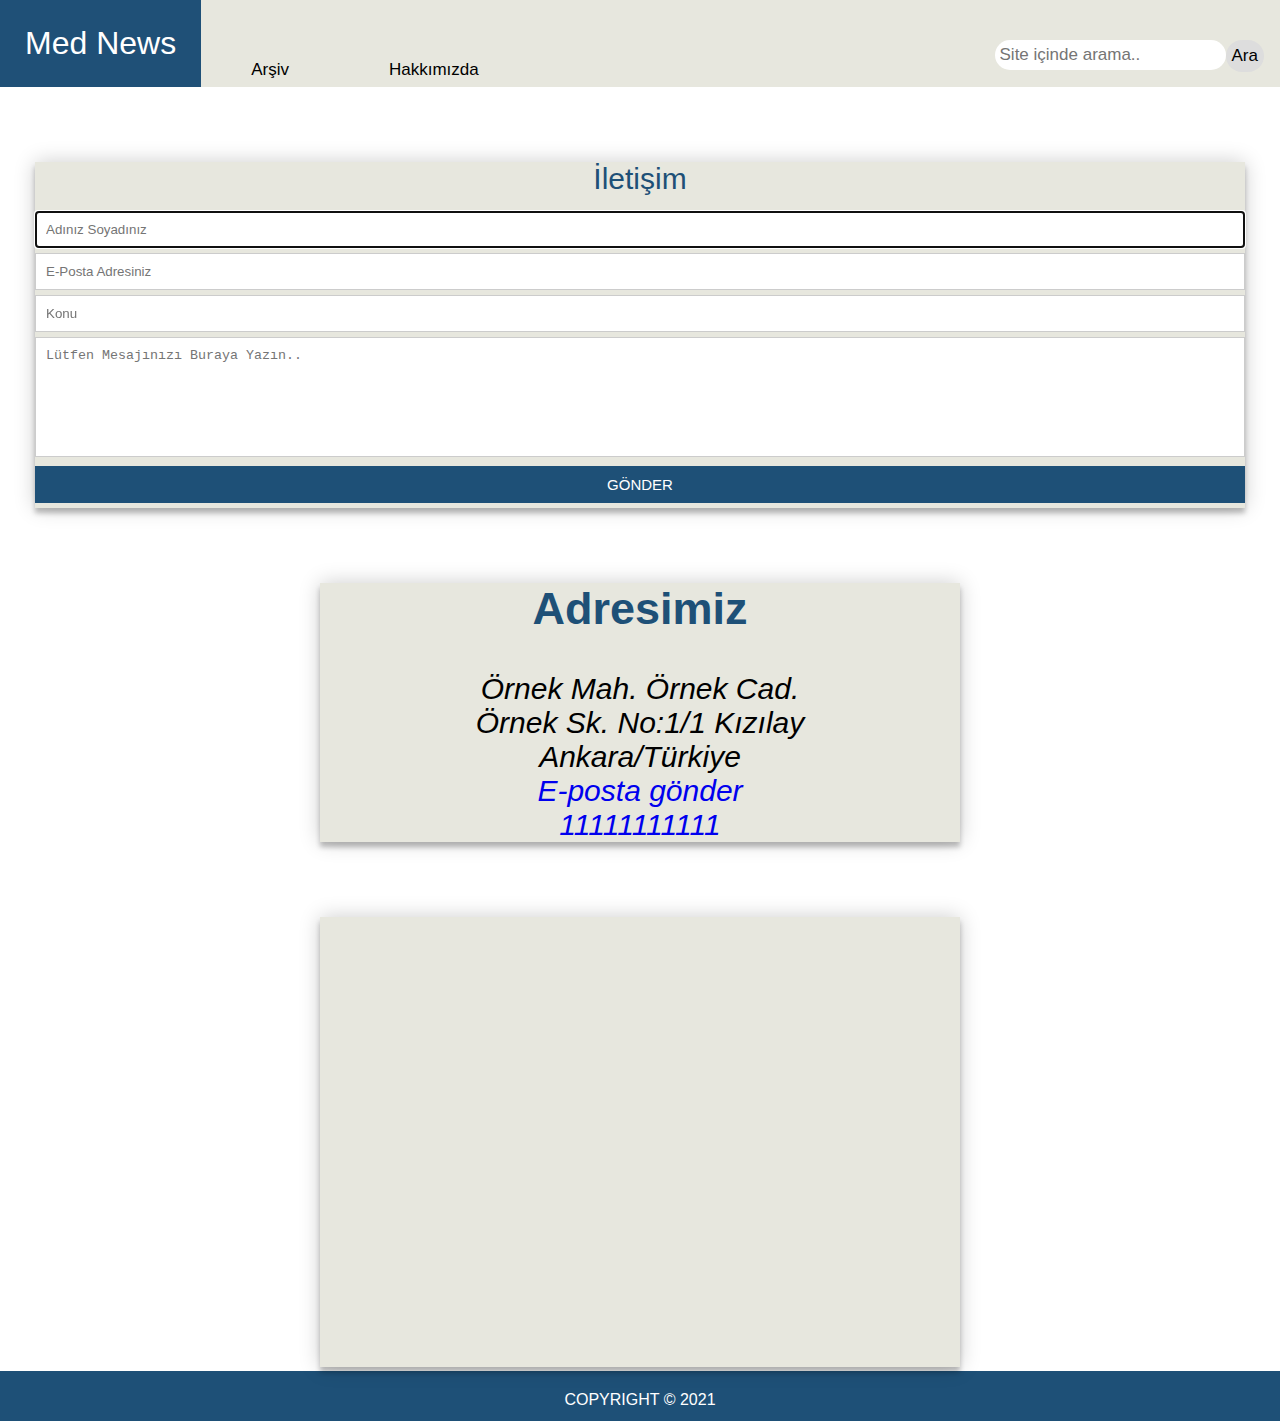
<file: html/contact.html>
<!DOCTYPE html>
<html lang="tr">

<head>
    <meta charset="UTF-8" />
    <meta http-equiv="X-UA-Compatible" content="IE=edge" />
    <meta name="viewport" content="width=device-width, initial-scale=1.0" />
    <title>İletişim</title>
    <link rel="stylesheet" href="/main.css" />
</head>

<body>
    <header>
        <nav>
            <div class="topnav">
                <a class="active" href="index.html">Med News</a>
                <a href="archive.html">Arşiv</a>
                <a href="about-us.html">Hakkımızda</a>
                <div class="search-container">
                    <form action="/action_page.php">
                        <input type="text" placeholder="Site içinde arama.." name="search" />
                        <button type="submit">Ara</button>
                    </form>
                </div>
            </div>
        </nav>
    </header>
    <main>
        <div class="container">
            <form id="contact" action="" method="">
                <h2>İletişim</h2>
                <div class="form-control">
                    <input placeholder="Adınız Soyadınız" type="text" required autofocus />
                </div>
                <div class="form-control">
                    <input placeholder="E-Posta Adresiniz" type="email" required />
                </div>
                <div class="form-control">
                    <input placeholder="Konu" type="text" required />
                </div>
                <div class="form-control">
                    <textarea placeholder="Lütfen Mesajınızı Buraya Yazın.." required></textarea>
                </div>
                <div class="form-control">
                    <button name="submit" type="submit" id="submit">GÖNDER</button>
                </div>
            </form>
        </div>
        <div class="iletisim">
            <h2>Adresimiz</h2>
            <address>
          Örnek Mah. Örnek Cad.<br />
          Örnek Sk. No:1/1 Kızılay<br />
          Ankara/Türkiye <br />
          <a href="mailto:deneme@example.com">E-posta gönder</a><br />
          <a href="tel:11111111111">11111111111</a>
        </address>
        </div>
        <div class="map-container">
            <iframe src="https://www.google.com/maps/embed?pb=!1m18!1m12!1m3!1d3059.5885968435373!2d32.86117691543619!3d39.92822197942494!2m3!1f0!2f0!3f0!3m2!1i1024!2i768!4f13.1!3m3!1m2!1s0x14d34e5015ea552f%3A0x68b845e4f89e579a!2zRmlkYW5sxLFrLCBLdXJ0dWx1xZ8gUGFya8SxLCAwNjQyMCDDh2Fua2F5YS9BbmthcmE!5e0!3m2!1str!2str!4v1618168414893!5m2!1str!2str"
                width="600" height="450" style="border: 0" allowfullscreen="" loading="lazy"></iframe>
        </div>
        <footer>
            <div class="copyright">COPYRIGHT © 2021</div>
        </footer>
    </main>
</body>

</html>
</file>
<file: main.css>
* {
    box-sizing: border-box;
}

body {
    margin: 0;
    font-family: Arial, Helvetica, sans-serif;
}

.topnav {
    overflow: hidden;
    background-color: #e7e7de;
}

.topnav a {
    float: left;
    display: block;
    color: black;
    text-align: center;
    text-decoration: none;
    font-size: 17px;
    padding: 60px 50px 7px 50px;
}

.topnav a:hover {
    background-color: #ddd;
    color: black;
}

.topnav a.active {
    background-color: #1f5077;
    color: white;
    font-size: 32px;
    padding: 25px;
}

.topnav .search-container {
    float: right;
}

.topnav input[type="text"] {
    padding: 5px;
    margin-top: 40px;
    font-size: 17px;
    border: none;
    border-radius: 25px;
}

.topnav .search-container button {
    float: right;
    padding: 6px;
    margin-top: 40px;
    margin-right: 16px;
    background: #ddd;
    font-size: 17px;
    border: none;
    border-radius: 25px;
    cursor: pointer;
}

.topnav .search-container button:hover {
    background: #ccc;
}

@media screen and (max-width: 600px) {
    .topnav .search-container {
        float: none;
    }
    .topnav a,
    .topnav input[type="text"],
    .topnav .search-container button {
        float: none;
        display: block;
        text-align: left;
        width: 100%;
        margin: 0;
        padding: 14px;
    }
    .topnav input[type="text"] {
        border: 1px solid #ccc;
    }
}

.dna-image {
    background-image: url("/images/dna.jpeg");
    background-color: #cccccc;
    height: 500px;
    background-position: center;
    background-repeat: no-repeat;
    background-size: cover;
    position: relative;
}

.head-text {
    text-align: center;
    position: absolute;
    top: 50%;
    left: 50%;
    transform: translate(-50%, -50%);
    color: white;
}

.first-article {
    padding: 35px;
}

.imgWidth {
    width: 400px;
    height: 220px;
}

.sola-kaydir {
    float: left;
}

.copyright {
    background-color: #1e5077;
    color: white;
    text-align: center;
    height: 50px;
    padding-top: 20px;
}

.next-div {
    clear: left;
}

article {
    text-align: justify;
    padding: 30px;
}

.person-img {
    width: 150px;
}

.person {
    display: inline-block;
}

.person-div {
    text-align: center;
}

.container {
    width: 100%;
    margin: auto;
}

#contact {
    background: #e7e7de;
    margin: 75px 35px;
    box-shadow: 0 0 20px 0 rgba(0, 0, 0, 0.2), 0 5px 5px 0 rgba(0, 0, 0, 0.24);
}

#contact h2 {
    display: block;
    font-size: 30px;
    font-weight: 300;
    margin-bottom: 15px;
    color: #1e5077;
    text-align: center;
}

#contact input[type="text"],
#contact input[type="email"],
#contact textarea {
    width: 100%;
    border: 1px solid #ccc;
    background: #FFF;
    margin: 0 0 5px;
    padding: 10px;
}

#contact textarea {
    height: 120px;
    max-width: 100%;
    resize: none;
}

#contact button[type="submit"] {
    cursor: pointer;
    width: 100%;
    border: none;
    background: #1e5077;
    color: #FFF;
    margin: 0 0 5px;
    padding: 10px;
    font-size: 15px;
}

iframe {
    width: 50%;
    background: #e7e7de;
    box-shadow: 0 0 20px 0 rgba(0, 0, 0, 0.2), 0 5px 5px 0 rgba(0, 0, 0, 0.24);
}

.iletisim {
    width: 50%;
    background: #e7e7de;
    margin: 75px auto;
    box-shadow: 0 0 20px 0 rgba(0, 0, 0, 0.2), 0 5px 5px 0 rgba(0, 0, 0, 0.24);
    font-size: 30px;
    font-weight: 300;
    text-align: center;
}

.iletisim h2 {
    color: #1e5077;
}

.iletisim a {
    text-decoration: none;
}

.map-container {
    text-align: center;
}
</file>
